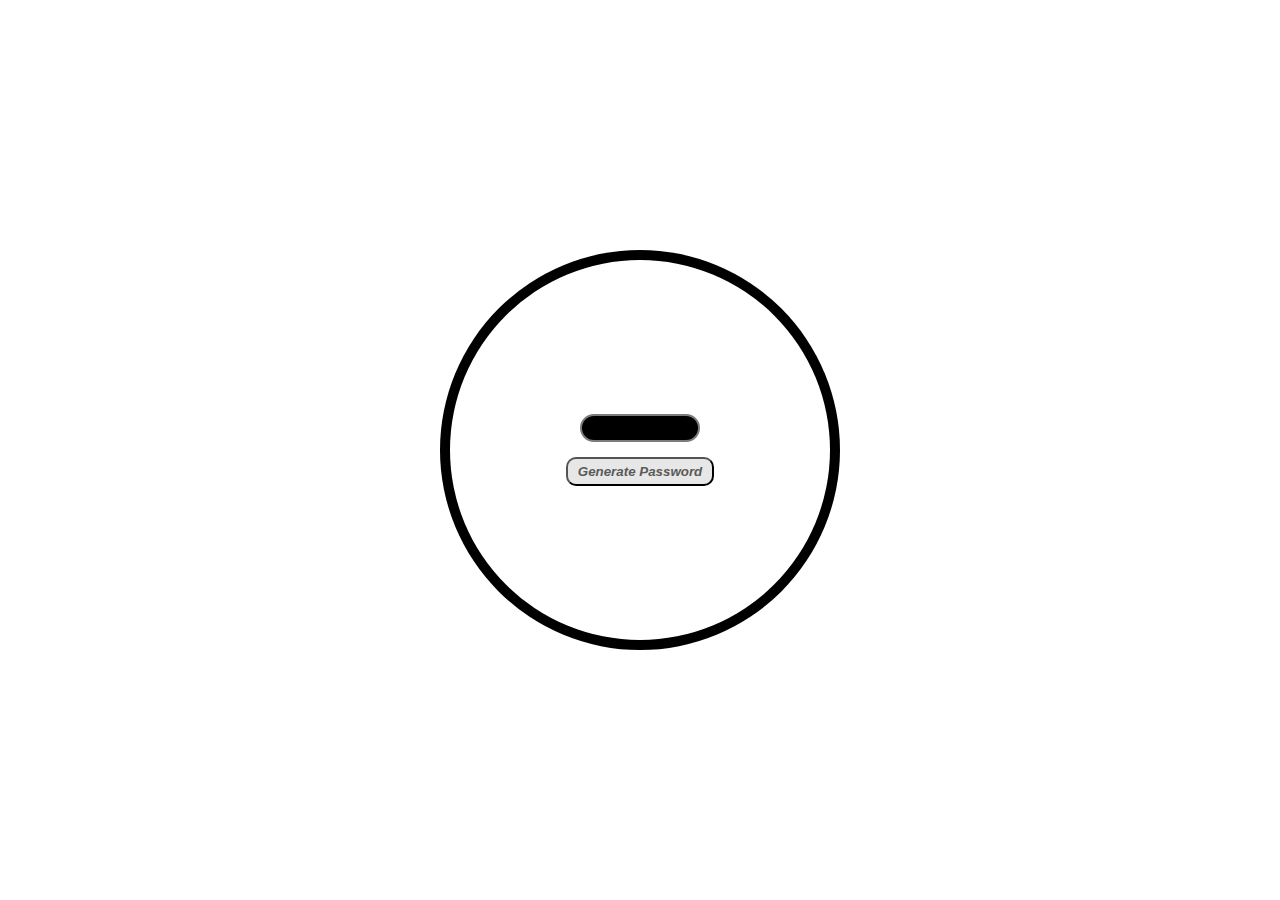
<file: index.html>
<!DOCTYPE html>
<html lang="en">
<head>
    <meta charset="UTF-8">
    <meta name="viewport" content="width=device-width, initial-scale=1.0">
    <link rel="stylesheet" href="static/style.css">
    <title>Document</title>
</head>
<body>
    <div class="container">
        <div class="border">
            <div class="result_screen">

            </div>

            <button type="submit">Generate Password</button>
        </div>
    </div>
</body>
</html>
</file>
<file: static/style.css>
* {
    padding: 0;
    margin: 0;
    box-sizing: border-box;
}

body {
    display: flex;
    flex-direction: column;
    align-items: center;
    justify-content: center;
    height: 100vh;
}

.container {
    height: 400px;
    width: 400px;
    border-radius: 200px;
    padding: 10px;
    background: black;  
}

.border {
    display: flex;
    flex-direction: column;
    justify-content: center;
    align-items: center;
    gap: 15px;

    height: 100%;
    width: 100%;
    border-radius: 50%;
    background: white;
    padding: 10px;   
}

.result_screen {
    height: 1.8rem;
    min-width: 120px;
    border: 2px solid rgb(124, 124, 124);
    background: black;
    border-radius: 15px;
    padding: 8px 12px;
    color: rgb(0, 0, 255);
    font-family: 'Times New Roman', Times, serif;
    font-weight: 900;
    display: flex;
    align-items: center; 
    justify-content: flex-end; 
}

button {
    border-radius: 10px;
    padding: 5px 10px;
    font-family: 'Franklin Gothic Medium', 'Arial Narrow', Arial, sans-serif;
    font-weight: 600;
    font-style: italic;
    background-color: rgb(231, 231, 231);
    color: rgb(90, 90, 90);
}
</file>
